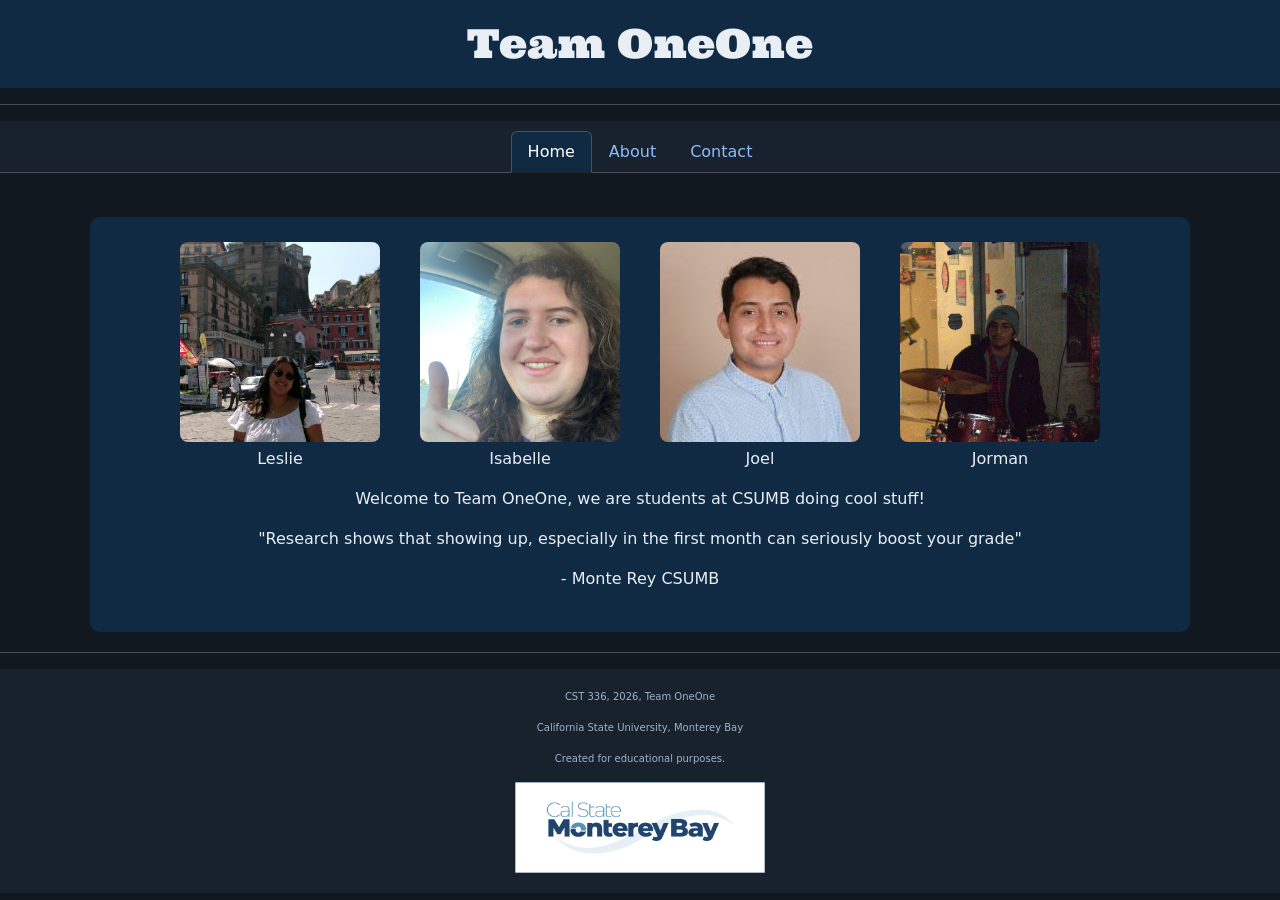
<file: index.html>
<!DOCTYPE html>
<html lang="en" data-bs-theme="dark">

<head>
    <meta charset="UTF-8">
    <meta name="viewport" content="width=device-width, initial-scale=1.0">
    <link rel="preconnect" href="https://fonts.googleapis.com">
    <link rel="preconnect" href="https://fonts.gstatic.com" crossorigin>
    <link href="https://fonts.googleapis.com/css2?family=Ultra&display=swap" rel="stylesheet">
    <link href="https://cdn.jsdelivr.net/npm/bootstrap@5.3.8/dist/css/bootstrap.min.css"
      rel="stylesheet">
    <link rel="stylesheet" href="css/style.css">
    <title>Home</title>
</head>

<body>
    <header class="site-header">
        <h1 id="main_title" class="ultra-regular center">Team OneOne</h1>
    </header>
    <hr>
    <ul class="nav nav-tabs justify-content-center main-nav">
        <li class="nav-item">
            <a class="nav-link active" aria-current="page" href="index.html">Home</a>
        </li>
        <li class="nav-item">
            <a class="nav-link" aria-current="page" href="About.html">About</a>
        </li>
        <li class="nav-item">
            <a class="nav-link" aria-current="page" href="Contact.html">Contact</a>
        </li>
    </ul>
    <br>
    <div id="team-pictures" class="center team-section">
        <div class="team-members">
            <div class="member">
                <img src="images/Leslie.jpg" class="team-image" alt="Leslie">
                <p>Leslie</p>
            </div>
            <div class="member">
                <img src="images/Isabelle.jpg" class="team-image" alt="Isabelle">
                <p>Isabelle</p>
            </div>
            <div class="member">
                <img src="images/Joel.png" class="team-image" alt="Joel">
                <p>Joel</p>
            </div>
            <div class="member">
                <img src="images/Jorman.jpg" class="team-image" alt="Jorman">
                <p>Jorman</p>
            </div>
        </div>
        <p>Welcome to Team OneOne, we are students at CSUMB doing cool stuff!</p>
        <p>"Research shows that showing up, especially in the first month can seriously boost your grade"</p>
        <p>- Monte Rey CSUMB</p>
    </div>
    <hr>
    <footer class="text-start site-footer text-center">
        <p>CST 336, 2026, Team OneOne</p>
        <p>California State University, Monterey Bay</p>
        <p>Created for educational purposes.</p>
        <a href="https://csumb.edu">
            <img id="CSUMB_image" src="images/Csumb.jpg" class="footer-image" />
        </a>
    </footer>
</body>

</html>
</file>
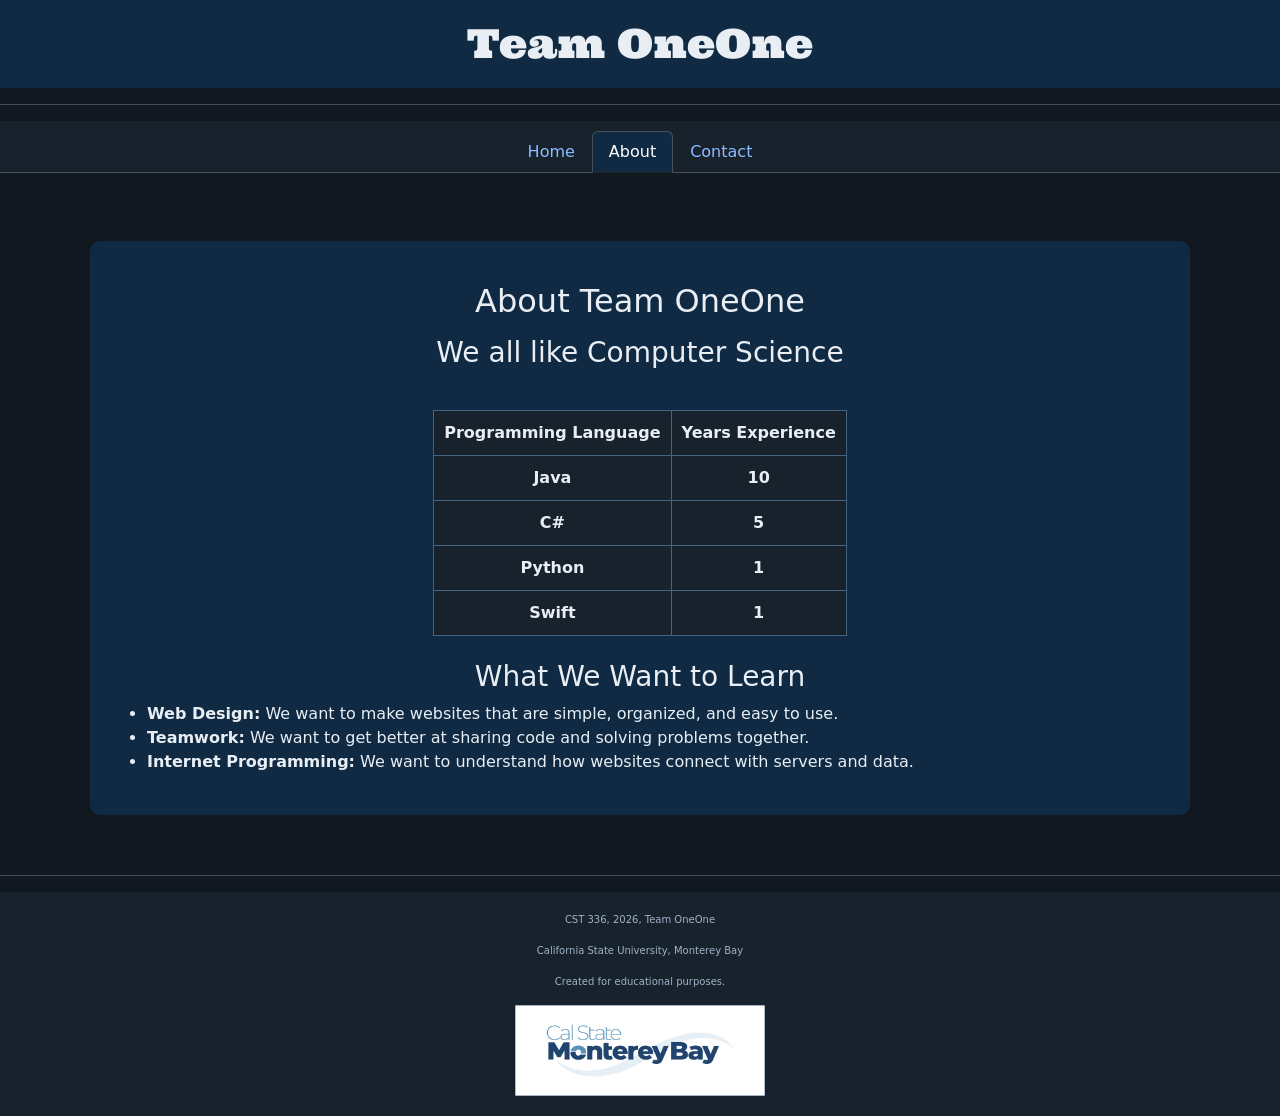
<file: About.html>
<!DOCTYPE html>
<html lang="en" data-bs-theme="dark">
<head>
    <meta charset="UTF-8">
    <meta name="viewport" content="width=device-width, initial-scale=1.0">
    <link rel="preconnect" href="https://fonts.googleapis.com">
    <link rel="preconnect" href="https://fonts.gstatic.com" crossorigin>
    <link href="https://fonts.googleapis.com/css2?family=Ultra&display=swap" rel="stylesheet">
    <link href="https://cdn.jsdelivr.net/npm/bootstrap@5.3.8/dist/css/bootstrap.min.css"
      rel="stylesheet">
    <link rel="stylesheet" href="css/style.css">
    <title>Document</title>
</head>
<body>
    <header class="site-header">
        <h1 id="main_title" class="ultra-regular center">Team OneOne</h1>
    </header>
    <hr>
    <ul class="nav nav-tabs justify-content-center main-nav">
        <li class="nav-item">
            <a class="nav-link" aria-current="page" href="index.html">Home</a>
        </li>
        <li class="nav-item">
            <a class="nav-link active" aria-current="page" href="About.html">About</a>
        </li>
        <li class="nav-item">
            <a class="nav-link" aria-current="page" href="Contact.html">Contact</a>
        </li>
    </ul>
    <br>
    <br>
    <div id="About_Body" class="page-content center">
        <p><h2>About Team OneOne</h2></p>
        <p><h3>We all like Computer Science</h3></p>
        <br>
        <table class="mx-auto text-center">
            <tr>
                <th>Programming Language</th>
                <th>Years Experience</th>
            </tr>
            <tr>
                <th>Java</th>
                <th>10</th>
            </tr>
            <tr>
                <th>C#</th>
                <th>5</th>
            </tr>
            <tr>
                <th>Python</th>
                <th>1</th>
            </tr>
            <tr>
                <th>Swift</th>
                <th>1</th>
            </tr>
        </table>

        <br>
        <h3>What We Want to Learn</h3>
        <ul class="text-start">
            <li><strong>Web Design:</strong> We want to make websites that are simple, organized, and easy to use.</li>
            <li><strong>Teamwork:</strong> We want to get better at sharing code and solving problems together.</li>
            <li><strong>Internet Programming:</strong> We want to understand how websites connect with servers and data.</li>
        </ul>

        
    </div>

    <br>
    <hr>
    <footer class="text-start site-footer text-center">
        <p>CST 336, 2026, Team OneOne</p>
        <p>California State University, Monterey Bay</p>
        <p>Created for educational purposes.</p>
        <a href="https://csumb.edu">
            <img id="CSUMB_image" src="images/Csumb.jpg" class="footer-image" />
        </a>
    </footer>
</body>
</html>
</file>
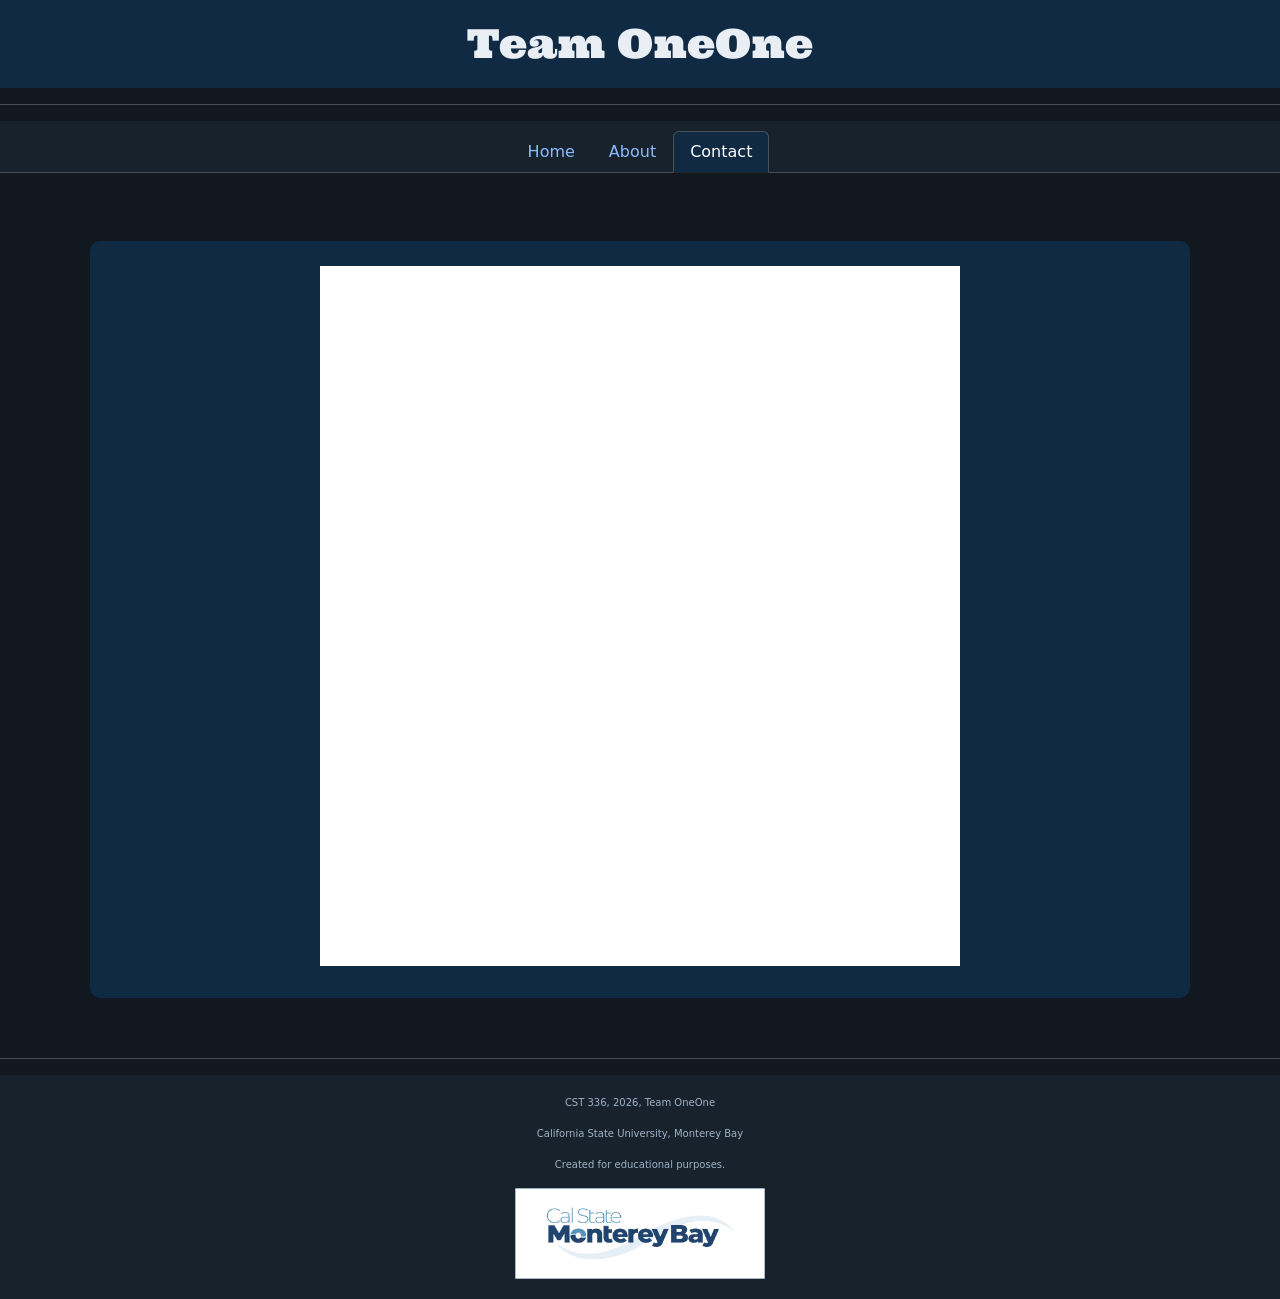
<file: Contact.html>
<!DOCTYPE html>
<html lang="en" data-bs-theme="dark">
<head>
    <meta charset="UTF-8">
    <meta name="viewport" content="width=device-width, initial-scale=1.0">
    <link rel="preconnect" href="https://fonts.googleapis.com">
    <link rel="preconnect" href="https://fonts.gstatic.com" crossorigin>
    <link href="https://fonts.googleapis.com/css2?family=Ultra&display=swap" rel="stylesheet">
    <link href="https://cdn.jsdelivr.net/npm/bootstrap@5.3.8/dist/css/bootstrap.min.css"
      rel="stylesheet">
    <link rel="stylesheet" href="css/style.css">
    <title>Document</title>
</head>
<body>
    <header class="site-header">
        <h1 id="main_title" class="ultra-regular center">Team OneOne</h1>
    </header>
    <hr>
    <ul class="nav nav-tabs justify-content-center main-nav">
        <li class="nav-item">
            <a class="nav-link" aria-current="page" href="index.html">Home</a>
        </li>
        <li class="nav-item">
            <a class="nav-link" aria-current="page" href="About.html">About</a>
        </li>
        <li class="nav-item">
            <a class="nav-link active" aria-current="page" href="Contact.html">Contact</a>
        </li>
    </ul>
    <br>
    <br>
    <div id="About_Body" class="page-content">
        <div class="center">
        <iframe
            src="https://docs.google.com/forms/d/e/1FAIpQLSfepJFpghTygnIpfVj0SRHgWQpz2Sjyivc1dJXqdEOmMZMFOg/viewform?usp=publish-editor"
            width="640"
            height="700">
        </iframe>
    </div>
    </div>
    <br>
    <hr>
    <footer class="text-start site-footer text-center">
        <p>CST 336, 2026, Team OneOne</p>
        <p>California State University, Monterey Bay</p>
        <p>Created for educational purposes.</p>
        <a href="https://csumb.edu">
            <img id="CSUMB_image" src="images/Csumb.jpg" class="footer-image" />
        </a>
    </footer>
</body>
</html>
</file>
<file: css/style.css>
.ultra-regular {
  font-family: "Ultra", serif;
  font-weight: 400;
  font-style: normal;
}

.center{
    text-align: center;
}

body {
    background-color: #111820;
    color: #e8eef4;
}

.site-header {
    background-color: #102a43;
    padding: 20px;
}

#main_title {
    margin: 0;
}

.main-nav {
    background-color: #18222c;
    padding-top: 10px;
}

.main-nav .nav-link {
    color: #8bbcff;
}

.main-nav .nav-link:hover {
    background-color: #294d70;
    color: white;
}

.main-nav .nav-link.active {
    background-color: #102a43;
    color: white;
}

.team-members {
    display: flex;
    justify-content: center;
    gap: 40px;
    flex-wrap: wrap;
}

.member p {
    margin-top: 5px;
}

.blue_body{
    background-color: #102a43; 
    padding: 20px;
}

.team-section, .page-content {
    background-color: #102a43;
    max-width: 1100px;
    margin: 20px auto;
    padding: 25px;
    border-radius: 10px;
}

.member img {
    border-radius: 8px;
}

table {
    background-color: #18222c;
}

th {
    padding: 10px;
    border: 1px solid #46637f;
}

iframe {
    max-width: 100%;
}

.site-footer {
    background-color: #18222c;
    color: #9fb3c8;
    font-size: 10px;
    padding: 20px;
}

.team-image {
    width: 200px;
    height: 200px;
    object-fit: cover;
}

.footer-image {
    width: 250px;
    height: auto;
}
</file>
